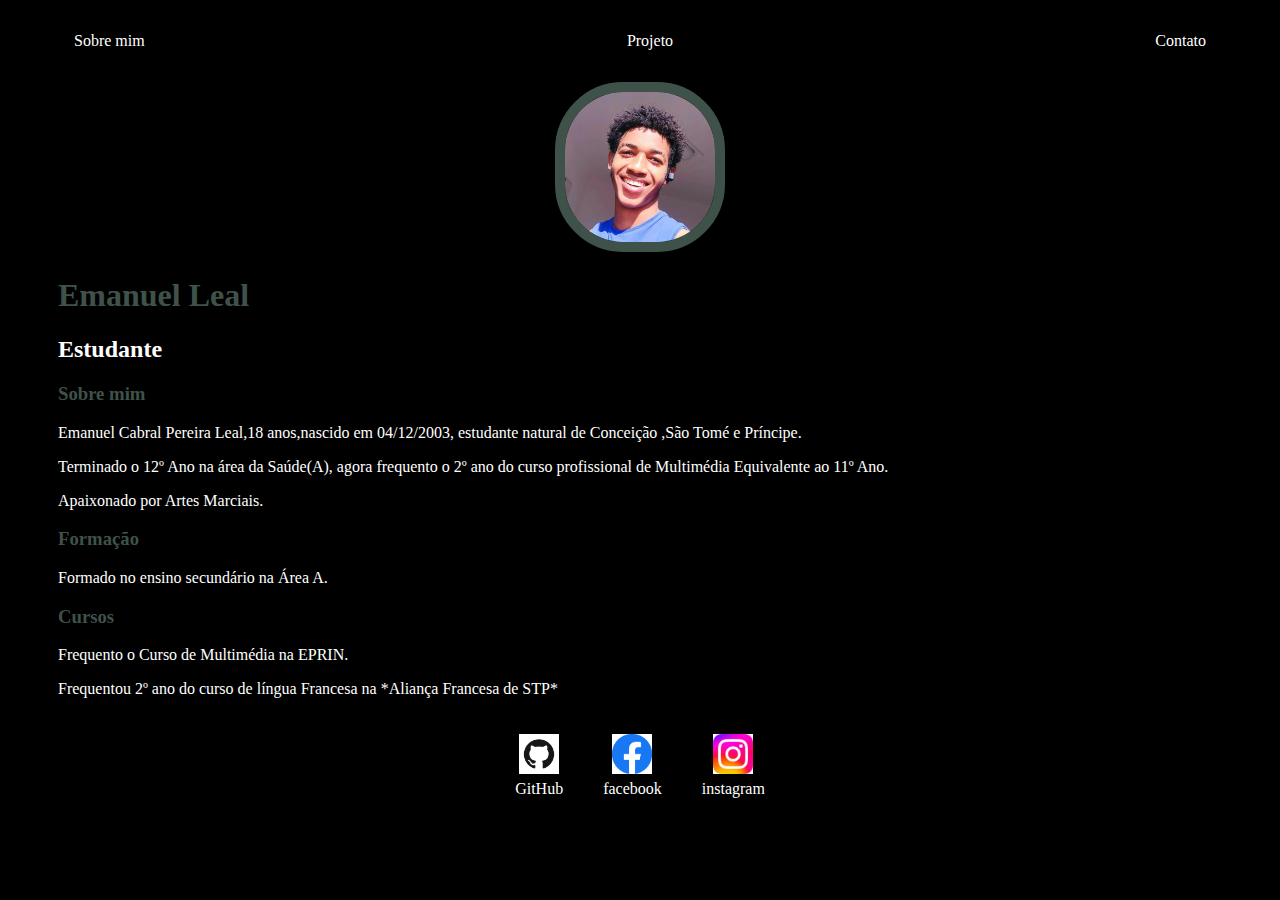
<file: index.html>
<!DOCTYPE html>
<html lang="en">
<head>
   <meta charset="UTF-8">
   <meta http-equiv="X-UA-Compatible" content="IE=edge">
   <meta name="viewport" content="width=device-width, initial-scale=1.0">
   <title>Emanuel</title>
   <link rel="stylesheet" href="index.css">
</head>
<body>
   <div class="container">
 
   <nav>
       <ul>
           <li>
               <a href="index.html">Sobre mim</a>
           </li>
           <li>
               <a href="project.html">Projeto</a>
           </li>
           <li>
               <a href="contact.html"> Contato</a>
           </li>
          
       </ul>
   </nav>
   <header>
       <div class="center">
       <img src="./img/emanuel.jpg"></img>
       </div>
       <h1>Emanuel Leal</h1>
       <h2>Estudante</h2>
   </header>
 
   <main>
       <section>
           <h3>Sobre mim</h3>
 
           <p>Emanuel Cabral Pereira Leal,18 anos,nascido em 04/12/2003, estudante natural de Conceição ,São Tomé e Príncipe.  
           </p>
 
           <p> Terminado o 12º Ano na área da Saúde(A), agora frequento o 2º ano do curso profissional de Multimédia Equivalente ao 11º Ano.
           </p>
 
           <p> Apaixonado por Artes Marciais.
           </p>
       </section>
       <section>
           <h3>Formação</h3>
           <p>
               Formado no ensino secundário na Área A.
           </p>
       </section>
       <section>
           <h3>Cursos</h3>
           <p>
           </p>   Frequento o Curso de Multimédia na EPRIN.
          
           <p>  Frequentou 2º ano do curso de língua Francesa na *Aliança Francesa de STP*   
           </p>
       </section>
   </main>
   <footer>
       <a href="https://www.GitHub.com" target="_blank" rel="noopener noreferrer">
           <img src="./img/GitHub.png"></img>
           <p>GitHub</p>
       </a>
       <a href="https://www.facebook.com" target="_blank" rel="noopener noreferrer">
           <img src="./img/face.png"></img>
           <p>facebook</p>
       </a>
       <a href="https://www.instagram.com" target="_blank" rel="noopener noreferrer">
           <img src="./img/insta.png"></img>
           <p>instagram</p>
       </a>
   </footer>
 
   </div>
 
</body>
</html>
</file>
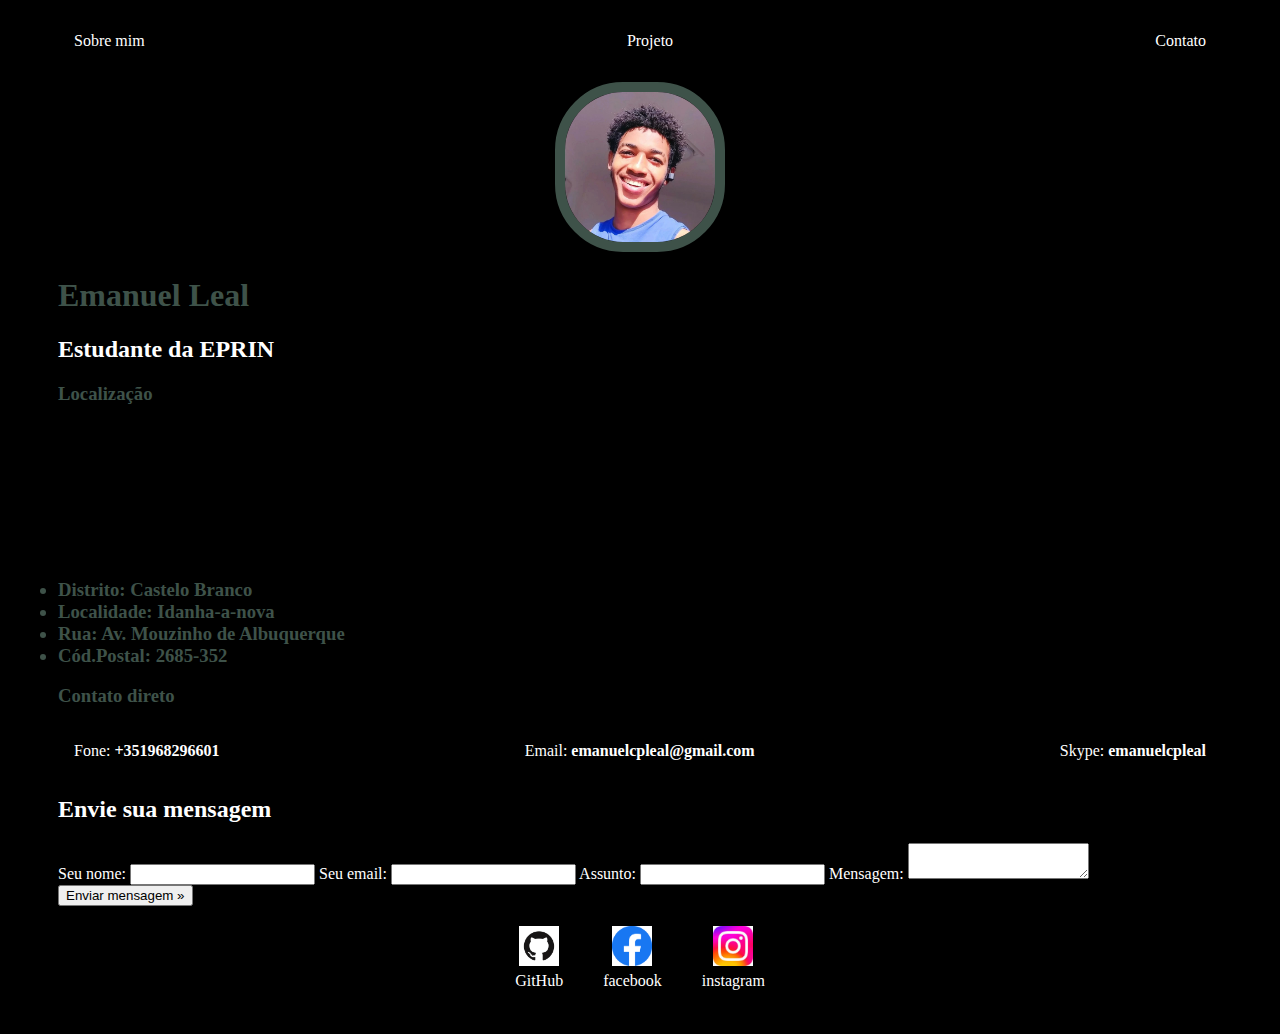
<file: contact.html>
<!DOCTYPE html>
<html lang="en">
<head>
    <meta charset="UTF-8">
    <meta http-equiv="X-UA-Compatible" content="IE=edge">
    <meta name="viewport" content="width=device-width, initial-scale=1.0">
    <title>Emanuel</title>
    <link rel="stylesheet" href="index.css">
</head>
<body>
    <div class="container">

    <nav>
        <ul>
            <li>
                <a href="index.html">Sobre mim</a>
            </li>
            <li>
                <a href="project.html">Projeto</a>
            </li>
            <li>
                <a href="contact.html"> Contato</a>
            </li>
            
        </ul>
    </nav>
    <header>
        <div class="center">
        <img src="./img/emanuel.jpg"></img>
        </div>
        <h1>Emanuel Leal</h1>
        <h2>Estudante da EPRIN</h2>
    </header>

    <main>
        <section>
            <div class="coluna col5 sidebar">
				<h3>Localização<h3>
                <iframe src="https://www.google.com/maps/embed?pb=!1m18!1m12!1m3!1d3059.804234315663!2d-7.24245208461903!3d39.92339697942559!2m3!1f0!2f0!3f0!3m2!1i1024!2i768!4f13.1!3m3!1m2!1s0xd3d70746846190b%3A0xb3cf000779810d09!2sEPRIN%20-%20Escola%20Profissional%20da%20Raia!5e0!3m2!1spt-PT!2spt!4v1666293203615!5m2!1spt-PT!2spt" width="300" height="150" style="border:0;" allowfullscreen="" loading="lazy" referrerpolicy="no-referrer-when-downgrade"></iframe>  
                <a alt="" href="" title="Mapa da EPRIN"></a>
				<ul1 class="sem-padding sem-marcador">
					<li>Distrito: Castelo Branco</li>
                    <li>Localidade: Idanha-a-nova</li>
					<li>Rua: Av. Mouzinho de Albuquerque</li>
					<li>Cód.Postal: 2685-352</li>
				</ul1>
				<h3>Contato direto</h3>
				<ul class="sem-padding sem-marcador">
					<li>Fone: <strong>+351968296601</strong></li>
					<li>Email: <strong>emanuelcpleal@gmail.com</strong></li>
					<li>Skype: <strong>emanuelcpleal</strong></li>
				</ul>
			</div>
			<div class="coluna col7 contato">
				<h2>Envie sua mensagem</h2>
				<form action="">
					<label for="nome">Seu nome:</label>
					<input 	type="text " name="nome" id="nome"  />
					<label for="email">Seu email:</label>
					<input 	type="text " name="email"id="email"  />
					<label for="assunto">Assunto:</label>
					<input 	type="text " name="assunto" id="assunto" />
					<label for="mensagem">Mensagem:</label>
					<textarea name="mensagem" id="mensagem"></textarea>
					<input type="submit" class="botao" name="enviar" value="Enviar mensagem &raquo;"/>
				</form>
			</div>
        </section>
    </main>
    <footer>
        <a href="https://www.GitHub.com" target="_blank" rel="noopener noreferrer">
            <img src="./img/GitHub.png"></img>
            <p>GitHub</p>
        </a>
        <a href="https://www.facebook.com" target="_blank" rel="noopener noreferrer">
            <img src="./img/face.png"></img>
            <p>facebook</p>
        </a>
        <a href="https://www.instagram.com" target="_blank" rel="noopener noreferrer">
            <img src="./img/insta.png"></img>
            <p>instagram</p>
        </a>
    </footer>

    </div>

</body>
</html>
</file>
<file: index.css>
body {
    color: white;
    background-color: black
}

ul {
    display: flex;
    justify-content: space-between;
    list-style-type: none;
    align-items: center;
    padding: 16px;
}

a {
    color: white;
    text-decoration: none;
}

header img {
    width: 150px;
    height: 150px;
    border-radius: 40%;
    border: 10px solid rgb(62, 82, 73);
}

.center {
    text-align: center;
}
h1 {
    color: rgb(62, 82, 73);
}

footer img {
    width: 40px;
    height: 40px;
}

footer{
    display: flex;
    justify-content: center;
}

footer a {
    margin: 20px;
    text-align: center;
}

footer p {
    margin-top: 2px;
}
.container {
    padding: 0px 50px;
}
nav a:hover {
    color: red;
}
h3{
    color: rgb(62, 82, 73);
}
</file>
